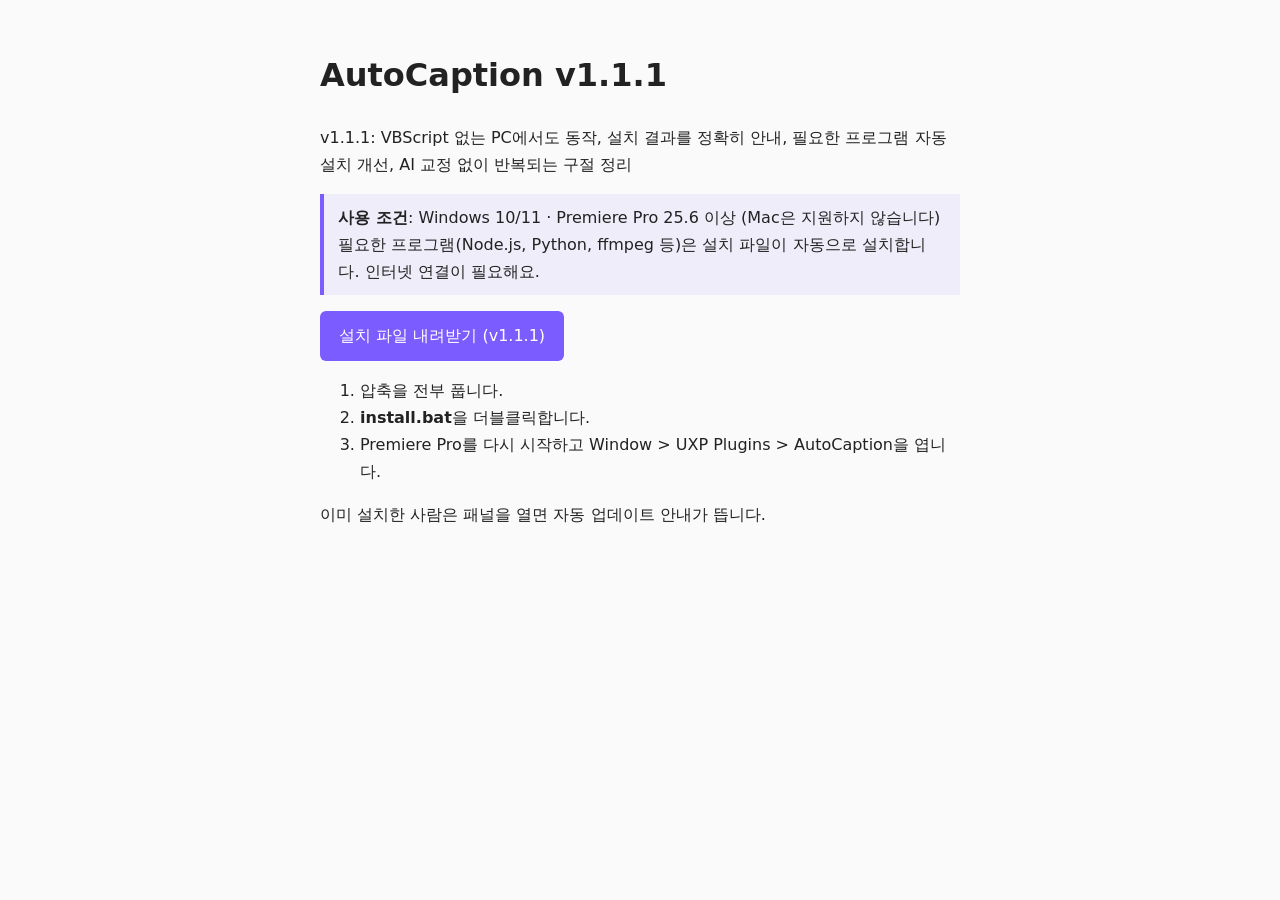
<file: index.html>
<!doctype html>
<html lang="ko"><head><meta charset="utf-8"><meta name="viewport" content="width=device-width, initial-scale=1">
<title>AutoCaption 내려받기</title>
<style>body{font-family:"Malgun Gothic",system-ui,sans-serif;max-width:40rem;margin:3rem auto;padding:0 1rem;line-height:1.7;color:#222;background:#fafafa}
.req{padding:.6rem .9rem;border-left:4px solid #7b5cff;background:rgba(123,92,255,.08)}
a.btn{display:inline-block;padding:.7rem 1.2rem;background:#7b5cff;color:#fff;border-radius:6px;text-decoration:none}
@media (prefers-color-scheme: dark){body{background:#1b1b1f;color:#eee}}</style></head>
<body><h1>AutoCaption v1.1.1</h1><p>v1.1.1: VBScript 없는 PC에서도 동작, 설치 결과를 정확히 안내, 필요한 프로그램 자동 설치 개선, AI 교정 없이 반복되는 구절 정리</p>
<p class="req"><b>사용 조건</b>: Windows 10/11 · Premiere Pro 25.6 이상 (Mac은 지원하지 않습니다)<br>
필요한 프로그램(Node.js, Python, ffmpeg 등)은 설치 파일이 자동으로 설치합니다. 인터넷 연결이 필요해요.</p>
<p><a class="btn" href="download/AutoCaption-v1.1.1.zip">설치 파일 내려받기 (v1.1.1)</a></p>
<ol><li>압축을 전부 풉니다.</li><li><b>install.bat</b>을 더블클릭합니다.</li><li>Premiere Pro를 다시 시작하고 Window &gt; UXP Plugins &gt; AutoCaption을 엽니다.</li></ol>
<p>이미 설치한 사람은 패널을 열면 자동 업데이트 안내가 뜹니다.</p></body></html>
</file>
